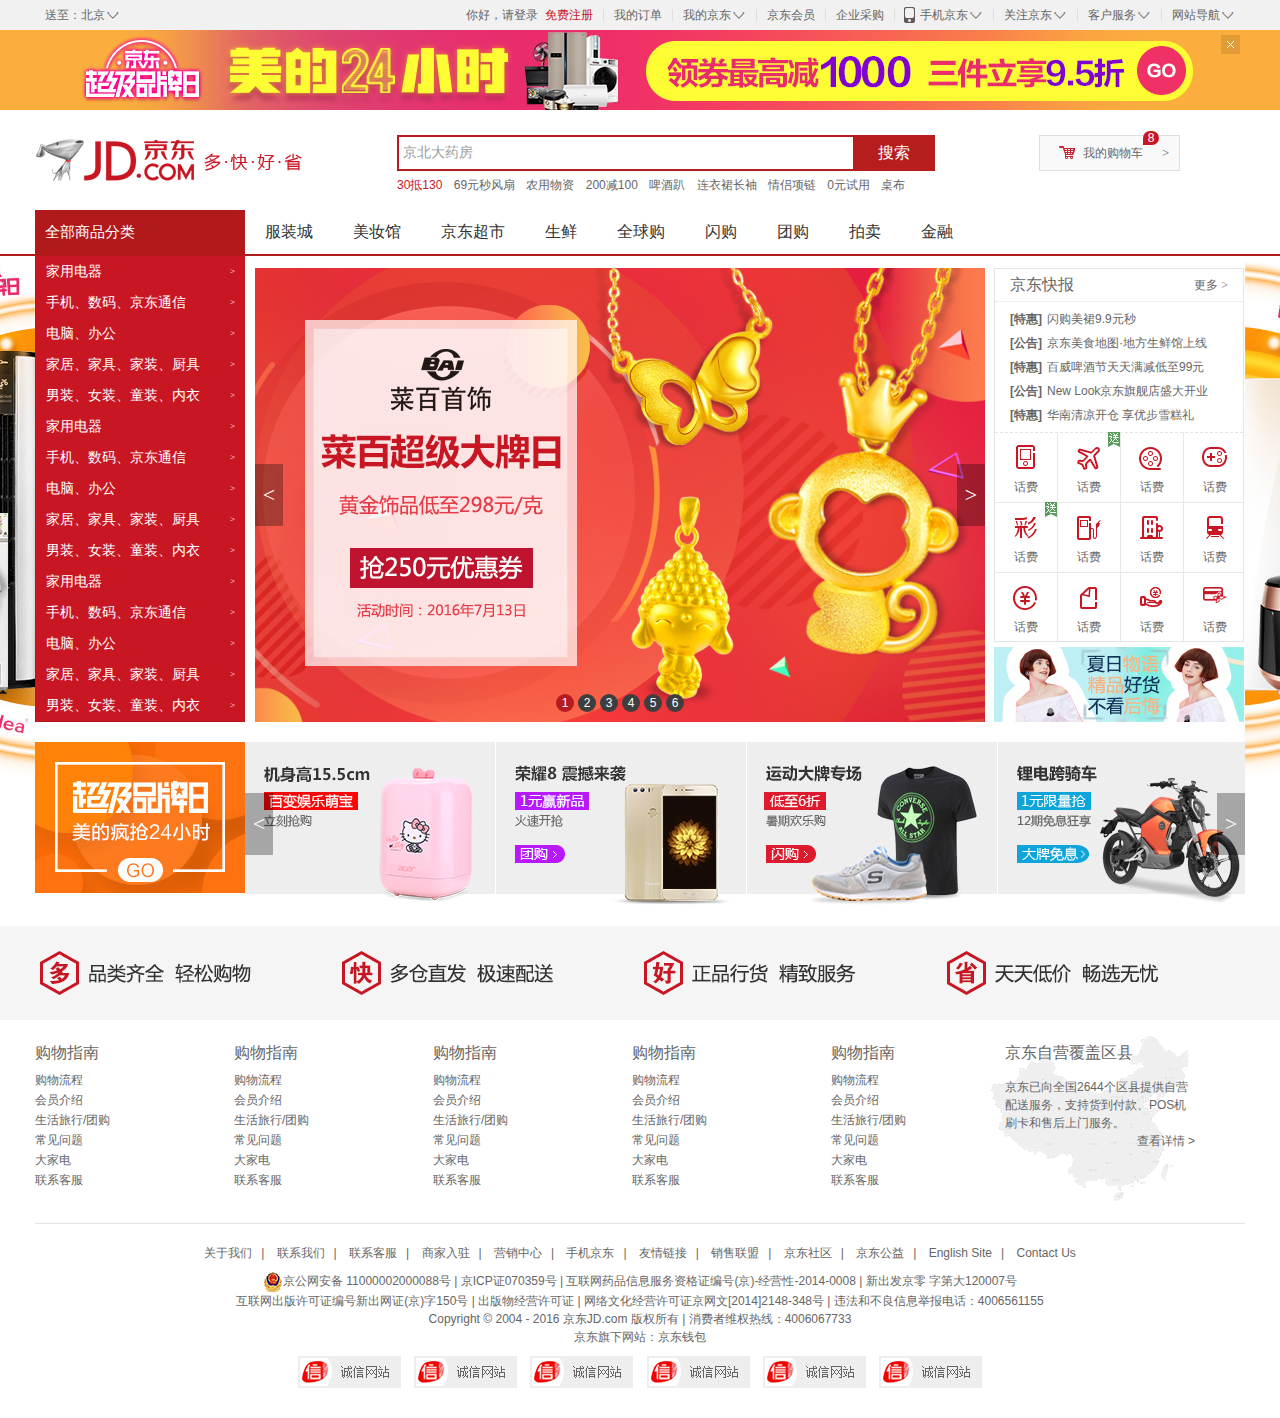
<file: index.html>
<!DOCTYPE html>
<html>
<head lang="en">
    <meta charset="UTF-8">
    <title>京北正品！！！</title>
    <link rel="stylesheet" href="css/base.css"/>
    <link rel="stylesheet" href="css/index.css"/>
    <link rel="shortcut icon" href="favicon.ico"/>

</head>
<body>

    <!--site-nav部分start-->
    <div class="site-nav">
        <div class="w">
            <div class="fl">
                <div class="site-nav-send">
                    送至：北京
                    <i><s>◇</s></i>
                </div>
                <div class="site-nav-city"></div>
            </div>
            <div class="fr site-nav-right">
                <ul>
                    <li>
                        <a href="#">你好，请登录</a>&nbsp;
                        <a href="#" class="col-red">免费注册</a>
                    </li>
                    <li class="line"></li>
                    <li><a href="#">我的订单</a></li>
                    <li class="line"></li>
                    <li class="fore">
                        <a href="#">我的京东</a>
                        <i><s>◇</s></i>
                    </li>
                    <li class="line"></li>
                    <li><a href="#">京东会员</a></li>
                    <li class="line"></li>
                    <li><a href="#">企业采购</a></li>
                    <li class="line"></li>
                    <li class="fore jd-tel">
                        <a href="#">手机京东</a>
                        <i><s>◇</s></i>
                        <span></span>
                    </li>
                    <li class="line"></li>
                    <li class="fore">
                        关注京东
                        <i><s>◇</s></i>
                    </li>
                    <li class="line"></li>
                    <li class="fore">
                        客户服务
                        <i><s>◇</s></i>
                    </li>
                    <li class="line"></li>
                    <li class="fore">
                        网站导航
                        <i><s>◇</s></i>
                    </li>
                </ul>
            </div>
        </div>
    </div>
    <!--site-nav部分end-->

    <!--topbanner部分start-->
    <div class="topbanner">
        <div class="w tb">
            <a href="#">
                <img src="images/top-banner.jpg"/>
            </a>
            <a href="#" class="close-banner"></a>
        </div>
    </div>
    <!--topbanner部分end-->

    <!--search部分start-->
    <div class="w search clearfix">
        <div class="search-logo">
            <a href="http://www.jd.com" title="京北正品" target="_blank">京北正品</a>
        </div>
        <div class="search-input">
            <!--placeholder="京北大药房"-->
            <input type="text" value="京北大药房"/>
            <button>搜索</button>
        </div>
        <div class="search-car">
            <a href="#">我的购物车</a>
            <i class="search-car-icon1"></i>
            <i class="search-car-icon2">&gt;</i>
            <i class="search-car-icon3">8</i>
        </div>
        <div class="search-moreA">
            <a href="#" class="col-red">30抵130</a>
            <a href="#">69元秒风扇</a>
            <a href="#">农用物资</a>
            <a href="#">200减100</a>
            <a href="#">啤酒趴</a>
            <a href="#">连衣裙长袖</a>
            <a href="#">情侣项链</a>
            <a href="#">0元试用</a>
            <a href="#">桌布</a>
        </div>
    </div>
    <!--search部分end-->

    <!--nav部分start-->
    <div class="nav">
        <div class="w">
            <div class="nav-dropdown">
                <div class="nav-dropdown-all">
                    <a href="#">全部商品分类</a>
                </div>
                <div class="nav-dropdown-one">
                    <div>
                        <h3>
                            <a href="#">家用电器</a>
                        </h3>
                        <i>></i>
                    </div>
                    <div>
                        <h3>
                            <a href="#">手机、数码、京东通信</a>
                        </h3>
                        <i>></i>
                    </div>
                    <div>
                        <h3>
                            <a href="#">电脑、办公</a>
                        </h3>
                        <i>></i>
                    </div>
                    <div>
                        <h3>
                            <a href="#">家居、家具、家装、厨具</a>
                        </h3>
                        <i>></i>
                    </div>
                    <div>
                        <h3>
                            <a href="#">男装、女装、童装、内衣</a>
                        </h3>
                        <i>></i>
                    </div>
                    <div>
                        <h3>
                            <a href="#">家用电器</a>
                        </h3>
                        <i>></i>
                    </div>
                    <div>
                        <h3>
                            <a href="#">手机、数码、京东通信</a>
                        </h3>
                        <i>></i>
                    </div>
                    <div>
                        <h3>
                            <a href="#">电脑、办公</a>
                        </h3>
                        <i>></i>
                    </div>
                    <div>
                        <h3>
                            <a href="#">家居、家具、家装、厨具</a>
                        </h3>
                        <i>></i>
                    </div>
                    <div>
                        <h3>
                            <a href="#">男装、女装、童装、内衣</a>
                        </h3>
                        <i>></i>
                    </div>
                    <div>
                        <h3>
                            <a href="#">家用电器</a>
                        </h3>
                        <i>></i>
                    </div>
                    <div>
                        <h3>
                            <a href="#">手机、数码、京东通信</a>
                        </h3>
                        <i>></i>
                    </div>
                    <div>
                        <h3>
                            <a href="#">电脑、办公</a>
                        </h3>
                        <i>></i>
                    </div>
                    <div>
                        <h3>
                            <a href="#">家居、家具、家装、厨具</a>
                        </h3>
                        <i>></i>
                    </div>
                    <div>
                        <h3>
                            <a href="#">男装、女装、童装、内衣</a>
                        </h3>
                        <i>></i>
                    </div>
                </div>
            </div>
            <div class="nav-items">
                <ul>
                    <li><a href="#">服装城</a></li>
                    <li><a href="#">美妆馆</a></li>
                    <li><a href="#">京东超市</a></li>
                    <li><a href="#">生鲜</a></li>
                    <li><a href="#">全球购</a></li>
                    <li><a href="#">闪购</a></li>
                    <li><a href="#">团购</a></li>
                    <li><a href="#">拍卖</a></li>
                    <li><a href="#">金融</a></li>
                </ul>
            </div>
        </div>
    </div>
    <!--nav部分end-->
    
    <!--subbanner部分start-->
    <div class="subbanner">
        <a href="#"></a>
    </div>
    <!--subbanner部分end-->

    <!--main部分start-->
    <div class="w main clearfix">
        <div class="main-slider">
            <a href="#">
                <img src="images/slider.jpg"/>
            </a>
            <ul>
                <li class="current">1</li>
                <li>2</li>
                <li>3</li>
                <li>4</li>
                <li>5</li>
                <li>6</li>
            </ul>
            <div class="arrow">
                <a class="arrow-left" href="javascript:;"><</a>
                <a class="arrow-right" href="javascript:void (0)">&gt;</a>
            </div>
        </div>
        <div class="main-news">
            <div class="main-news-faster">
                <div class="main-news-faster-top">
                    <div class="main-news-faster-top-title">
                        <h2>京东快报</h2>
                        <a href="#">更多 ></a>
                    </div>
                    <div class="main-news-faster-top-content">
                        <ul>
                            <li><a href="#"><span>[特惠]</span>闪购美裙9.9元秒</a></li>
                            <li><a href="#"><span>[公告]</span>京东美食地图·地方生鲜馆上线</a></li>
                            <li><a href="#"><span>[特惠]</span>百威啤酒节天天满减低至99元</a></li>
                            <li><a href="#"><span>[公告]</span>New Look京东旗舰店盛大开业</a></li>
                            <li><a href="#"><span>[特惠]</span>华南清凉开仓 享优步雪糕礼</a></li>
                        </ul>
                    </div>
                </div>
                <div class="main-news-faster-money">
                    <ul>
                        <li>
                            <a href="#">
                                <i></i>
                                话费
                            </a>
                        </li>
                        <li>
                            <a class="show" href="#">
                                <i class="main-news-faster-money-icon2"></i>
                                话费
                            </a>
                        </li>
                        <li>
                            <a href="#">
                                <i class="main-news-faster-money-icon3"></i>
                                话费
                            </a>
                        </li>
                        <li>
                            <a href="#">
                                <i class="main-news-faster-money-icon4"></i>
                                话费
                            </a>
                        </li>
                        <li>
                            <a class="show" href="#">
                                <i class="main-news-faster-money-icon5"></i>
                                话费
                            </a>
                        </li>
                        <li>
                            <a href="#">
                                <i class="main-news-faster-money-icon6"></i>
                                话费
                            </a>
                        </li>
                        <li>
                            <a href="#">
                                <i class="main-news-faster-money-icon7"></i>
                                话费
                            </a>
                        </li>
                        <li>
                            <a href="#">
                                <i class="main-news-faster-money-icon8"></i>
                                话费
                            </a>
                        </li>
                        <li>
                            <a href="#">
                                <i class="main-news-faster-money-icon9"></i>
                                话费
                            </a>
                        </li>
                        <li>
                            <a href="#">
                                <i class="main-news-faster-money-icon10"></i>
                                话费
                            </a>
                        </li>
                        <li>
                            <a href="#">
                                <i class="main-news-faster-money-icon11"></i>
                                话费
                            </a>
                        </li>
                        <li>
                            <a href="#">
                                <i class="main-news-faster-money-icon12"></i>
                                话费
                            </a>
                        </li>
                    </ul>
                </div>
            </div>
            <a href="#">
                <img src="images/pic2.jpg"/>
            </a>
        </div>
    </div>
    <!--main部分end-->

    <!--super部分start-->
    <div class="w super clearfix">
        <div class="super-left">
            <a href="#">
                <img src="images/img1.jpg"/>
            </a>
        </div>
        <div class="super-right">
            <ul>
                <li><a href="#"><img src="images/img2.jpg"/></a></li>
                <li><a href="#"><img src="images/img3.jpg"/></a></li>
                <li><a href="#"><img src="images/img4.jpg"/></a></li>
                <li><a href="#"><img src="images/img5.jpg"/></a></li>
            </ul>
            <div class="arrow">
                <a class="arrow-left" href="javascript:;"><</a>
                <a class="arrow-right" href="javascript:void (0)">&gt;</a>
            </div>
        </div>
    </div>
    <!--super部分end-->

    <!--footer部分start-->
    <div class="footer">
        <div class="footer-top">
            <div class="footer-top-slogan">
               <span class="slogan slogan1"><img src="images/slogan1.png" alt=""/></span>
               <span class="slogan slogan2"><img src="images/slogan2.png" alt=""/></span>
               <span class="slogan slogan3"><img src="images/slogan3.png" alt=""/></span>
               <span class="slogan slogan4"><img src="images/slogan4.png" alt=""/></span>
            </div>
            <div class="w footer-top-shopping clearfix">
                <dl>
                    <dt>购物指南</dt>
                    <dd><a href="#">购物流程</a></dd>
                    <dd><a href="#">会员介绍</a></dd>
                    <dd><a href="#">生活旅行/团购</a></dd>
                    <dd><a href="#">常见问题</a></dd>
                    <dd><a href="#">大家电</a></dd>
                    <dd><a href="#">联系客服</a></dd>
                </dl>
                <dl>
                    <dt>购物指南</dt>
                    <dd><a href="#">购物流程</a></dd>
                    <dd><a href="#">会员介绍</a></dd>
                    <dd><a href="#">生活旅行/团购</a></dd>
                    <dd><a href="#">常见问题</a></dd>
                    <dd><a href="#">大家电</a></dd>
                    <dd><a href="#">联系客服</a></dd>
                </dl>
                <dl>
                    <dt>购物指南</dt>
                    <dd><a href="#">购物流程</a></dd>
                    <dd><a href="#">会员介绍</a></dd>
                    <dd><a href="#">生活旅行/团购</a></dd>
                    <dd><a href="#">常见问题</a></dd>
                    <dd><a href="#">大家电</a></dd>
                    <dd><a href="#">联系客服</a></dd>
                </dl>
                <dl>
                    <dt>购物指南</dt>
                    <dd><a href="#">购物流程</a></dd>
                    <dd><a href="#">会员介绍</a></dd>
                    <dd><a href="#">生活旅行/团购</a></dd>
                    <dd><a href="#">常见问题</a></dd>
                    <dd><a href="#">大家电</a></dd>
                    <dd><a href="#">联系客服</a></dd>
                </dl>
                <dl class="last-dl">
                    <dt>购物指南</dt>
                    <dd><a href="#">购物流程</a></dd>
                    <dd><a href="#">会员介绍</a></dd>
                    <dd><a href="#">生活旅行/团购</a></dd>
                    <dd><a href="#">常见问题</a></dd>
                    <dd><a href="#">大家电</a></dd>
                    <dd><a href="#">联系客服</a></dd>
                </dl>
                <div class="coverage">
                    <h3>京东自营覆盖区县</h3>
                    <p>京东已向全国2644个区县提供自营配送服务，支持货到付款、POS机刷卡和售后上门服务。</p>
                    <a href="#">查看详情 ></a>
                </div>
            </div>
        </div>
        <div class="w footer-bottom">
            <div class="footer-bottom-link">
                <a href="#">关于我们</a>|
                <a href="#">联系我们</a>|
                <a href="#">联系客服</a>|
                <a href="#">商家入驻</a>|
                <a href="#">营销中心</a>|
                <a href="#">手机京东</a>|
                <a href="#">友情链接</a>|
                <a href="#">销售联盟</a>|
                <a href="#">京东社区</a>|
                <a href="#">京东公益</a>|
                <a href="#">English Site</a>|
                <a href="#">Contact Us</a>
            </div>
            <div class="footer-bottom-copyright">
                <img src="images/gh.png"/>京公网安备 11000002000088号  |  京ICP证070359号  |  互联网药品信息服务资格证编号(京)-经营性-2014-0008  |  新出发京零 字第大120007号</br>
                互联网出版许可证编号新出网证(京)字150号  |  出版物经营许可证  |  网络文化经营许可证京网文[2014]2148-348号  |  违法和不良信息举报电话：4006561155</br>
                Copyright © 2004 - 2016  京东JD.com 版权所有  |  消费者维权热线：4006067733</br>
                京东旗下网站：京东钱包
            </div>
            <div class="footer-bottom-img">
                <img src="images/pic1.png"/>
                <img src="images/pic1.png"/>
                <img src="images/pic1.png"/>
                <img src="images/pic1.png"/>
                <img src="images/pic1.png"/>
                <img src="images/pic1.png"/>
            </div>
        </div>
    </div>
    <!--footer部分end-->




</body>
</html>
</file>
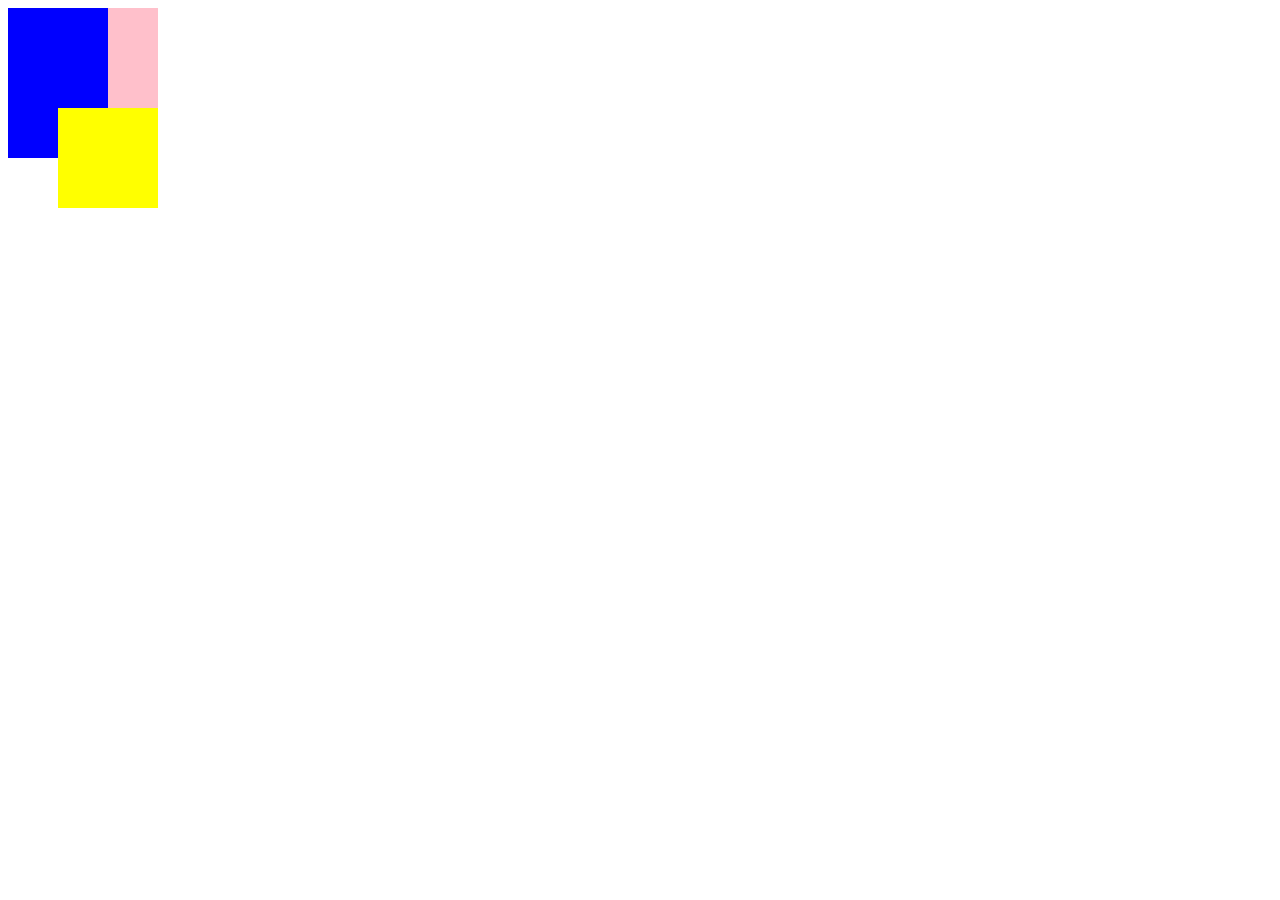
<file: demo.html>
<!DOCTYPE html>
<html>
<head lang="en">
    <meta charset="UTF-8">
    <title></title>
    <style>
        .box1 {
            width: 150px;
            height: 100px;
            background-color: pink;
        }
        .box2 {
            width: 100px;
            height: 150px;
            float: left;
            background-color: blue;
        }
        .box3 {
            width: 100px;
            height: 100px;
            float: left;
            margin-left: -50px;
            background-color: yellow;
        }
    </style>
</head>
<body>
<div class="box1">
    <div class="box2"></div>
</div>
<div class="box3"></div>
</body>
</html>
</file>
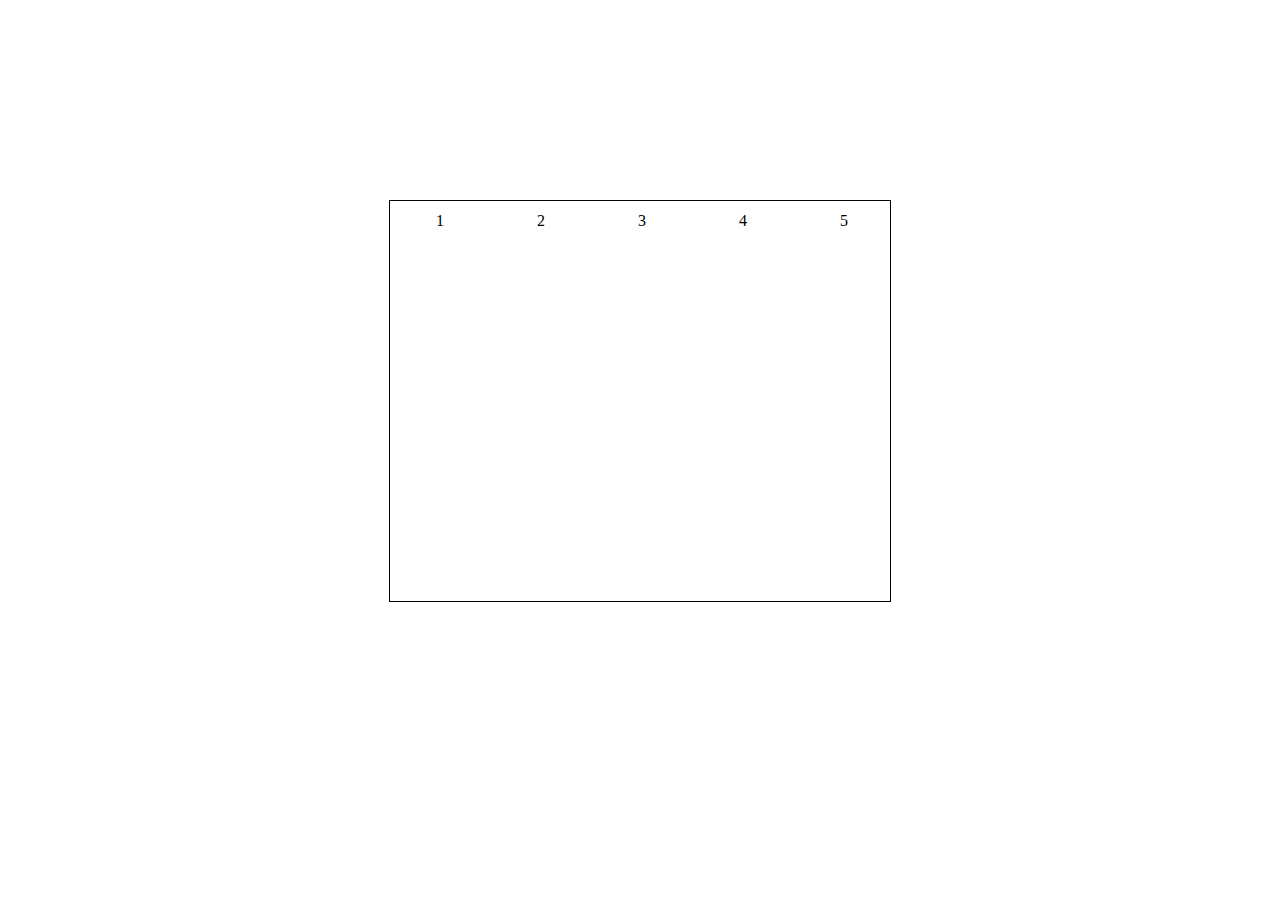
<file: table.html>
<!DOCTYPE html>
<html>
<head lang="en">
    <meta charset="UTF-8">
    <title></title>
    <style>
        * {
            margin: 0;
            padding: 0;
        }
        .box {
            width: 500px;
            height: 400px;
            margin: 200px auto;
            border: 1px solid #000;
            overflow: hidden;
        }
        ul {
            list-style: none;
            width: 600px;
        }
        li {
            float: left;
            width: 100px;
            height: 40px;
            text-align: center;
            line-height: 40px;
            padding: 0 1px;
            margin-left: -1px;
        }
        li:hover {
            border-left: 1px solid #000;
            border-right: 1px solid #000;
            padding: 0;
        }
    </style>
</head>
<body>
<div class="box">
    <ul>
        <li>1</li>
        <li>2</li>
        <li>3</li>
        <li>4</li>
        <li>5</li>
    </ul>
</div>
</body>
</html>
</file>
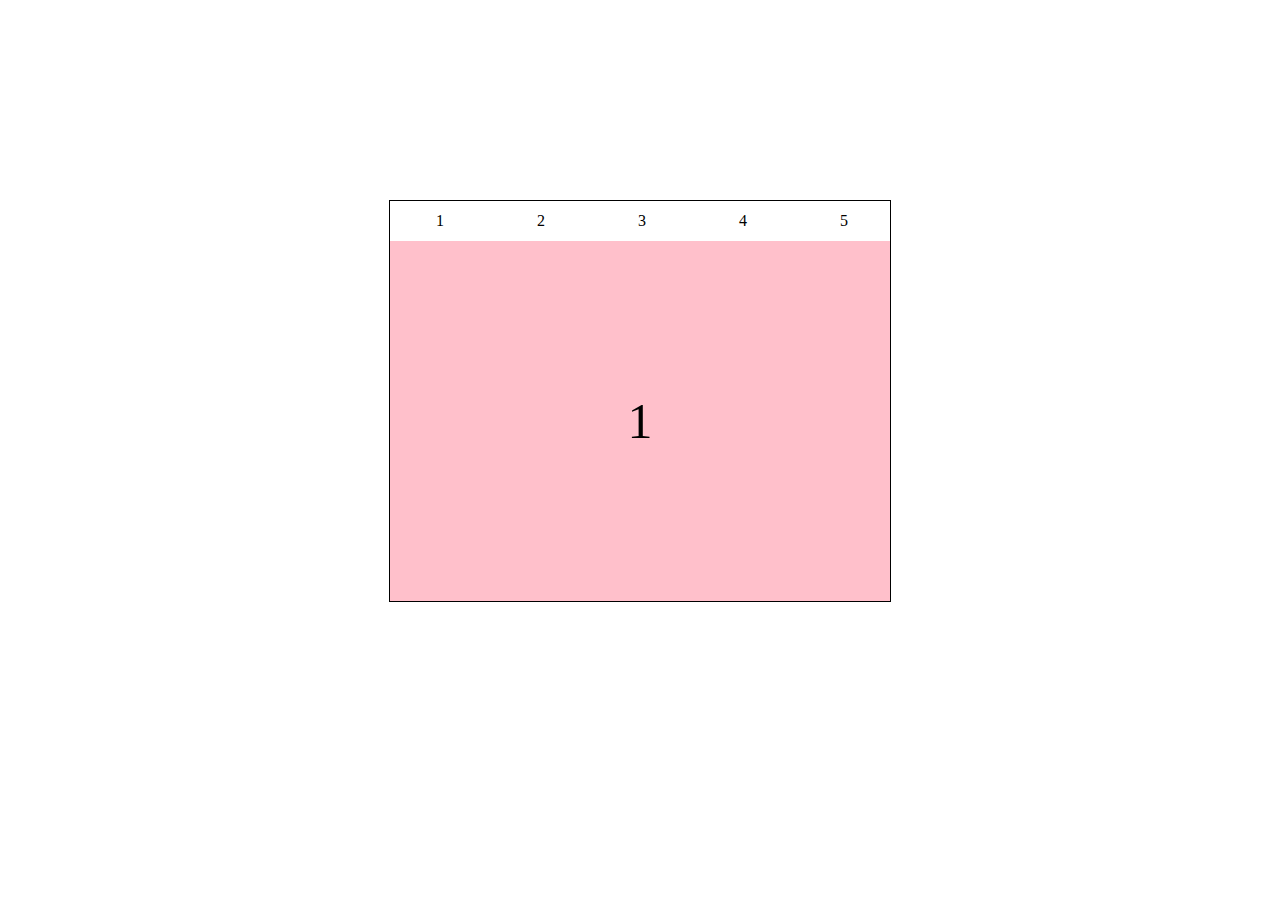
<file: table2.html>
<!DOCTYPE html>
<html>
<head lang="en">
    <meta charset="UTF-8">
    <title></title>
    <style>
        * {
            margin: 0;
            padding: 0;
        }
        .box {
            width: 500px;
            height: 400px;
            margin: 200px auto;
            border: 1px solid #000;
            overflow: hidden;
        }
        ul {
            list-style: none;
            width: 600px;
            overflow: hidden;
        }
        li {
            float: left;
            width: 100px;
            height: 40px;
            text-align: center;
            line-height: 40px;
            padding: 0 1px;
            margin-left: -1px;
        }
        li:hover {
            border-left: 1px solid #000;
            border-right: 1px solid #000;
            padding: 0;
        }
        span {
            display: block;
            height: 360px;
            background-color: pink;
            text-align: center;
            line-height: 360px;
            font-size: 50px;
        }
    </style>
</head>
<body>
<div class="box">
    <ul>
        <li>1</li>
        <li>2</li>
        <li>3</li>
        <li>4</li>
        <li>5</li>
    </ul>

    <span>1</span>
    <span>2</span>
    <span>3</span>
    <span>4</span>
    <span>5</span>

</div>
</body>
</html>
</file>
<file: css/base.css>
@charset "UTF-8";
/*css 初始化 */
html, body, ul, li, ol, dl, dd, dt, p, h1, h2, h3, h4, h5, h6, form, fieldset, legend, img {
    margin: 0;
    padding: 0;
}

fieldset, img, input, button { 			/*fieldset组合表单中的相关元素*/
    border: none;
    padding: 0;
    margin: 0;
    outline-style: none;
}

ul, ol {
    list-style: none;				/*清除列表风格*/
}

input {
    padding-top: 0;
    padding-bottom: 0;
    font-family: "SimSun", "宋体";
}

select, input {
    vertical-align: middle;
}

select, input, textarea {
    font-size: 12px;
    margin: 0;
}

textarea {
    resize: none;
}

/*防止多行文本框拖动*/
img {
    border: 0;
    vertical-align: middle;
}

/*  去掉图片低测默认的3像素空白缝隙*/
table {
    border-collapse: collapse;			/*合并外边线*/
}


body {
    font: 12px/150% Arial, Verdana, "\5b8b\4f53";	/*宋体，Unicode，统一码*/
    color: #666;
    background: #fff
}

.clearfix:before, .clearfix:after {
    content: "";
    display: table;
}

.clearfix:after {
    clear: both;
}

.clearfix {
    *zoom: 1; /*IE/7/6*/
}

a {
    color: #666;
    text-decoration: none;
}

a:hover {
    color: #C81623;
}

h1, h2, h3, h4, h5, h6 {
    text-decoration: none;
    font-weight: normal;
    font-size: 100%;
}

s, i, em {
    font-style: normal;
    text-decoration: none;
}

.col-red {
    color: #C81623 !important;
}

/*公共类*/
.w {
    /*版心 提取 */
    width: 1210px;
    margin: 0 auto;
}

.fl {
    float: left
}

.fr {
    float: right
}

.al {
    text-align: left
}

.ac {
    text-align: center
}

.ar {
    text-align: right
}

.hide {
    display: none
}




    /*site-nav部分start*/
    .site-nav {
        height: 30px;
        line-height: 30px;
        background-color: #F1F1F1;
    }
    .site-nav-send,
    .site-nav-right .fore {
        padding: 0 25px 0 10px;
        position: relative;
    }
    .site-nav-send:hover {
        background-color: #fff;
    }
    .site-nav-send i,
    .fore i {
        position: absolute;
        top: 12px;
        right: 8px;
        width: 15px;
        height: 7px;
        overflow: hidden;
        font: 15px/15px "consolas";
    }
    .site-nav-send s,
    .fore s {
        position: absolute;
        top: -7px;
        /*display: block;*/
        /*margin-top: -7px;*/
    }
    .site-nav-right li {
        float: left;
        padding: 0 10px;
    }
    .site-nav-right .line {
        width: 1px;
        height: 12px;
        background-color: #DDD;
        margin-top: 9px;
        padding: 0;
    }
    .site-nav-right .jd-tel {
        padding-left: 25px;
    }
    .jd-tel span {
        position: absolute;
        top: 5px;
        left: 7px;
        width: 15px;
        height: 20px;
        background: url("../images/tel.png") no-repeat;
    }
    /*site-nav部分end*/

    /*topbanner部分start*/
    .topbanner {
        background-color: #FBAD3E;
    }
    .tb {
        position: relative;
    }
    .close-banner {
        position: absolute;
        top: 5px;
        right: 5px;
        width: 19px;
        height: 19px;
        background: url(../images/close-banner.png) no-repeat;
    }
    .close-banner:hover {
        background-position: bottom;
    }
    /*topbanner部分end*/

    /*search部分start*/
    .search-logo {
        width: 362px;
        height: 60px;
        float: left;
        padding: 20px 0;
    }
    .search-logo a {
        display: block;
        width: 270px;
        height: 60px;
        text-indent: -9999em;
        background: url(../images/logo.png) no-repeat;
    }
    .search-input {
        height: 36px;
        float: left;
        padding-top: 25px;
    }
    .search-input input {
        float: left;
        width: 450px;
        height: 32px;
        padding-left: 4px;
        font: 400 14px/32px "microsoft yahei";
        color: rgb(153, 153, 153);
        border: 2px solid #B61D1D;
        border-right: 0;
    }
    .search-input button {
        float: left;
        width: 82px;
        height: 36px;
        background-color: #B61D1D;
        color: white;
        font: 400 16px/36px "微软雅黑";
        text-align: center;
        cursor: pointer;
        /*cursor: pointer;           鼠标变成小手*/
        /*cursor: move;              鼠标变成四角箭头*/
        /*cursor: text;              鼠标变成工形插入条光标*/
        /*cursor: default;           鼠标变成小白*/
    }
    .search-car {
        width: 96px;
        height: 34px;
        float: right;
        line-height: 34px;
        padding-left: 43px;
        background-color: #F9F9F9;
        border: 1px solid #DFDFDF;
        margin: 25px 65px 0 0;
        position: relative;
    }
    .search-car-icon1 {
        position: absolute;
        top: 9px;
        left: 18px;
        width: 18px;
        height: 16px;
        background: url(../images/tel.png) no-repeat 0 -58px;
    }
    .search-car-icon2 {
        position: absolute;
        right: 10px;
        font-size: 13px;
        font-family: "simsun";
    }
    .search-car-icon3 {
        position: absolute;
        /*left: 0;*/
        top: -5px;
        width: 16px;
        height: 14px;
        color: #fff;
        text-align: center;
        line-height: 14px;
        background-color: #C81623;
        border-radius: 7px 7px 7px 0;
    }
    .search-moreA {
        width: 520px;
        height: 28px;
        float: left;
        line-height: 28px;
    }
    .search-moreA a {
        margin-right: 8px;
    }
    /*search部分end*/

    /*nav部分start*/
    .nav {
        width: 100%;
        height: 44px;
        border-bottom: 2px solid #B1191A;
    }
    .nav-dropdown {
        width: 210px;
        height: 44px;
        float: left;
        position: relative;
        z-index: 1;
        background-color: #B1191A;
    }
    .nav-dropdown-all a {
        display: block;
        padding-left: 10px;
        height: 44px;
        color: #fff;
        font: 400 15px/44px "microsoft yahei";
    }
    .nav-dropdown-one {
        height: 465px;
        border-left: 1px solid #B1191A;
        border-bottom: 1px solid #B1191A;
        margin-top: 2px;
    }
    .nav-dropdown-one div {
        height: 31px;
        padding: 0 10px;
        color: #fff;
        font: 400 14px/31px "微软雅黑";
        background-color: #C81623;
    }
    .nav-dropdown-one div:hover {
        background-color: #fff;
    }
    .nav-dropdown-one div:hover a {
        color: #C81623;
    }
    .nav-dropdown-one h3 {
        float: left;
    }
    .nav-dropdown-one i {
        float: right;
        font-family: "consolas";
        font-size: 9px;
    }
    .nav-dropdown-one a {
        color: #fff;
    }
    .nav-items {
        height: 44px;
        float: left;
    }
    .nav-items li {
        float: left;
    }
    .nav-items a {
        display: block;
        height: 44px;
        padding: 0 20px;
        font: 400 16px/44px "微软雅黑";
        color: #333;
    }
    .nav-items a:hover {
        color: #C81623;
    }
    /*nav部分end*/

    /*footer部分start*/
    .footer-top-slogan {
        height: 94px;
        position: relative;
        margin-bottom: 15px;
        background-color: #F5F5F5;
    }
    .slogan {
        position: absolute;
        left: 50%;
        top: 20px;
    }
    .slogan1 {
        margin-left: -604px;
    }
    .slogan2 {
        margin-left: -302px;
    }
    .slogan4 {
        margin-left: 302px;
    }
    .footer-top-shopping dl {
        float: left;
        width: 199px;
    }
    .footer-top-shopping .last-dl {
        width: 100px;
    }
    .footer-top-shopping dt,
    .coverage h3 {
        font: 400 16px/35px "microsoft yahei";
    }
    .footer-top-shopping dd {
        line-height: 20px;  
    }
    .coverage {
        width: 190px;
        height: 168px;
        float: right;
        margin-right: 50px;
        padding-left: 17px;
        background: url(../images/china.png) no-repeat left bottom;
    }
    .coverage p {
        margin-top: 8px;
    }
    .coverage a {
        float: right;
    }
    .footer-bottom {
        border-top: 1px solid #E5E5E5;
        margin-top: 20px;
        text-align: center;
        padding: 20px 0 30px;
    }
    .footer-bottom-link a {
        margin-left: 9px;
        margin-right: 9px;
    }
    .footer-bottom-copyright {
        padding: 10px 0;
    }
    .footer-bottom-img img {
        /*margin-left: 5px;*/
        /*margin-right: 5px;*/
        padding: 0 5px;
    }
    /*footer部分end*/
</file>
<file: css/index.css>
/*subbanner部分start*/
    .subbanner {
        position: relative;
        /*z-index: -1;*/
    }
    .subbanner a {
        position: absolute;
        top: 0;
        left: 0;
        width: 100%;
        height: 625px;
        background: url(../images/subbanner.jpg) no-repeat center top;
    }
    /*subbanner部分end*/

    /*main部分start*/
    .main {
        position: relative;
    }
    .main-slider {
        float: left;
        position: relative;
        margin: 12px 0 0 220px;
    }
    .main-slider ul {
        position: absolute;
        left: 50%;
        margin-left: -66px;
        bottom: 10px;
    }
    .main-slider li {
        float: left;
        width: 18px;
        height: 18px;
        background-color: #3E3E3E;
        color: #fff;
        text-align: center;
        line-height: 18px;
        margin: 0 2px;
        border-radius: 9px;
        cursor: pointer;
    }
    .main-slider .current {
        background-color: #B61B1F;
    }
    .arrow a {
        position: absolute;
        top: 50%;
        /*left: 0;*/
        margin-top: -31px;
        width: 28px;
        height: 62px;
        background: rgba(0,0,0, 0.3);
        color: #fff;
        text-align: center;
        font: 400 22px/62px "simsun";
        /*opacity: .3;*/
    }
    .arrow a:hover {
        background: rgba(0,0,0, .6);
    }
    .arrow .arrow-left {
        left: 0;
    }
    .arrow .arrow-right {
        right: 0;
    }
    .main-news {
        float: right;
        /*margin-left:-1px;*/
        margin-right: 1px;
    }
    .main-news-faster {
        width: 248px;
        height: 372px;
        overflow: hidden;
        border: 1px solid #E4E4E4;
        margin: 12px 0 5px;
    }
    .main-news-faster-top {
        height: 163px;
        border-bottom: 1px dashed #E4E4E4;         /*大使的---虚线*/
    }
    .main-news-faster-top-title {
        height: 32px;
        line-height: 32px;
        padding: 0 15px;
        border-bottom: 1px dotted #E4E4E4;         /*刀剃的...点线*/
    }
    .main-news-faster-top-title h2 {
        float: left;
        font: 400 16px/32px "microsoft yahei";
    }
    .main-news-faster-top-title a {
        float: right;
        font-family: "consolas";
    }
    .main-news-faster-top-content {
        padding: 5px 0 0 15px;
        line-height: 24px;
    }
    .main-news-faster-top-content span {
        font-weight: 700;
        margin-right: 5px;
    }
    .main-news-faster-money ul {
        width: 260px;
    }
    .main-news-faster-money li {
        width: 62px;
        height: 70px;
        float: left;
        margin-top: -1px;
        margin-left: -1px;
        border: 1px solid #E8E8E7;
        border-top: 0;
    }
    .main-news-faster-money a {
        display: block;
        width: 62px;
        height: 30px;
        padding-top: 40px;
        line-height: 30px;
        text-align: center;
        position: relative;
    }
    .main-news-faster-money .show {
        background: url(../images/send.png) no-repeat right top;
    }
    .main-news-faster-money i {
        position: absolute;
        top: 13px;
        left: 18px;
        width: 25px;
        height: 25px;
        background: url(../images/fly.png) no-repeat;
    }
    .main-news-faster-money .main-news-faster-money-icon2 {
        background-position: 0 -25px;
    }
    .main-news-faster-money .main-news-faster-money-icon3 {
        background-position: 0 -50px;
    }
    .main-news-faster-money .main-news-faster-money-icon4 {
        background-position: 0 -75px;
    }
    .main-news-faster-money .main-news-faster-money-icon5 {
        background-position: 0 -100px;
    }
    .main-news-faster-money .main-news-faster-money-icon6 {
        background-position: 0 -125px;
    }
    .main-news-faster-money .main-news-faster-money-icon7 {
        background-position: 0 -150px;
    }
    .main-news-faster-money .main-news-faster-money-icon8 {
        background-position: 0 -175px;
    }
    .main-news-faster-money .main-news-faster-money-icon9 {
        background-position: 0 -200px;
    }
    .main-news-faster-money .main-news-faster-money-icon10 {
        background-position: 0 -225px;
    }
    .main-news-faster-money .main-news-faster-money-icon11 {
        background-position: 0 -250px;
    }
    .main-news-faster-money .main-news-faster-money-icon12 {
        background-position: 0 -275px;
    }
    /*main部分end*/

    /*super部分start*/
    .super {
        position: relative;
        padding: 20px 0;
    }
    .super-left {
        width: 210px;
        float: left;
    }
    .super-right {
        float: left;
        width: 1000px;
        overflow: hidden;
        position: relative;
    }
    .super-right ul {
        width: 450%;
    }
    .super-right li {
        float: left;
        margin-right: 1px;
    }
    /*super部分end*/
</file>
